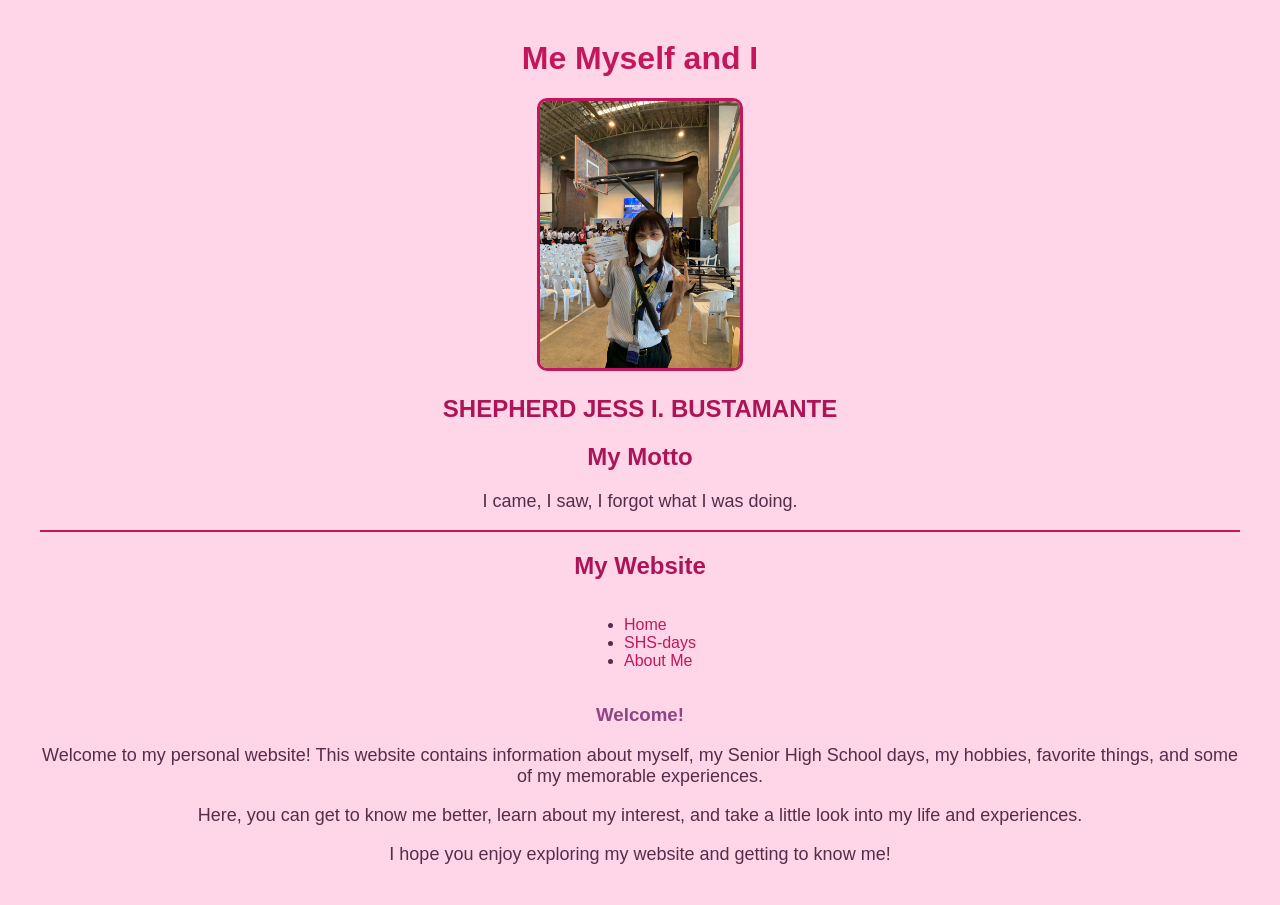
<file: index.html>
<!DOCTYPE html>
<html>
<head>
    <title>My Autobiography</title>
    <link rel="stylesheet" href="style.css">
</head>

<body>

    <h1>Me Myself and I</h1>

    <img src="shep3.jpg" alt="My Picture" width="200">

    <h2>SHEPHERD JESS I. BUSTAMANTE</h2>

    <h2>My Motto</h2>
    <p>I came, I saw, I forgot what I was doing.</p>
   

    <hr>

    <h2>My Website</h2>

    <ul>
        <li><a href="index.html">Home</a></li>
        <li><a href="SHS-days (1).html">SHS-days</a></li>
        <li><a href="about.html">About Me</a></li>
    </ul>

    <h3>Welcome!</h3>
    <p>
        Welcome to my personal website! This website contains information about myself, my Senior High School days, my hobbies, favorite things, and some of my memorable experiences.
    </p>
    <p>
        Here, you can get to know me better, learn about my interest, and take a little look into my life and experiences.
    </p>
    <p>
        I hope you enjoy exploring my website and getting to know me!
    </p>

</body>
</html>
</file>
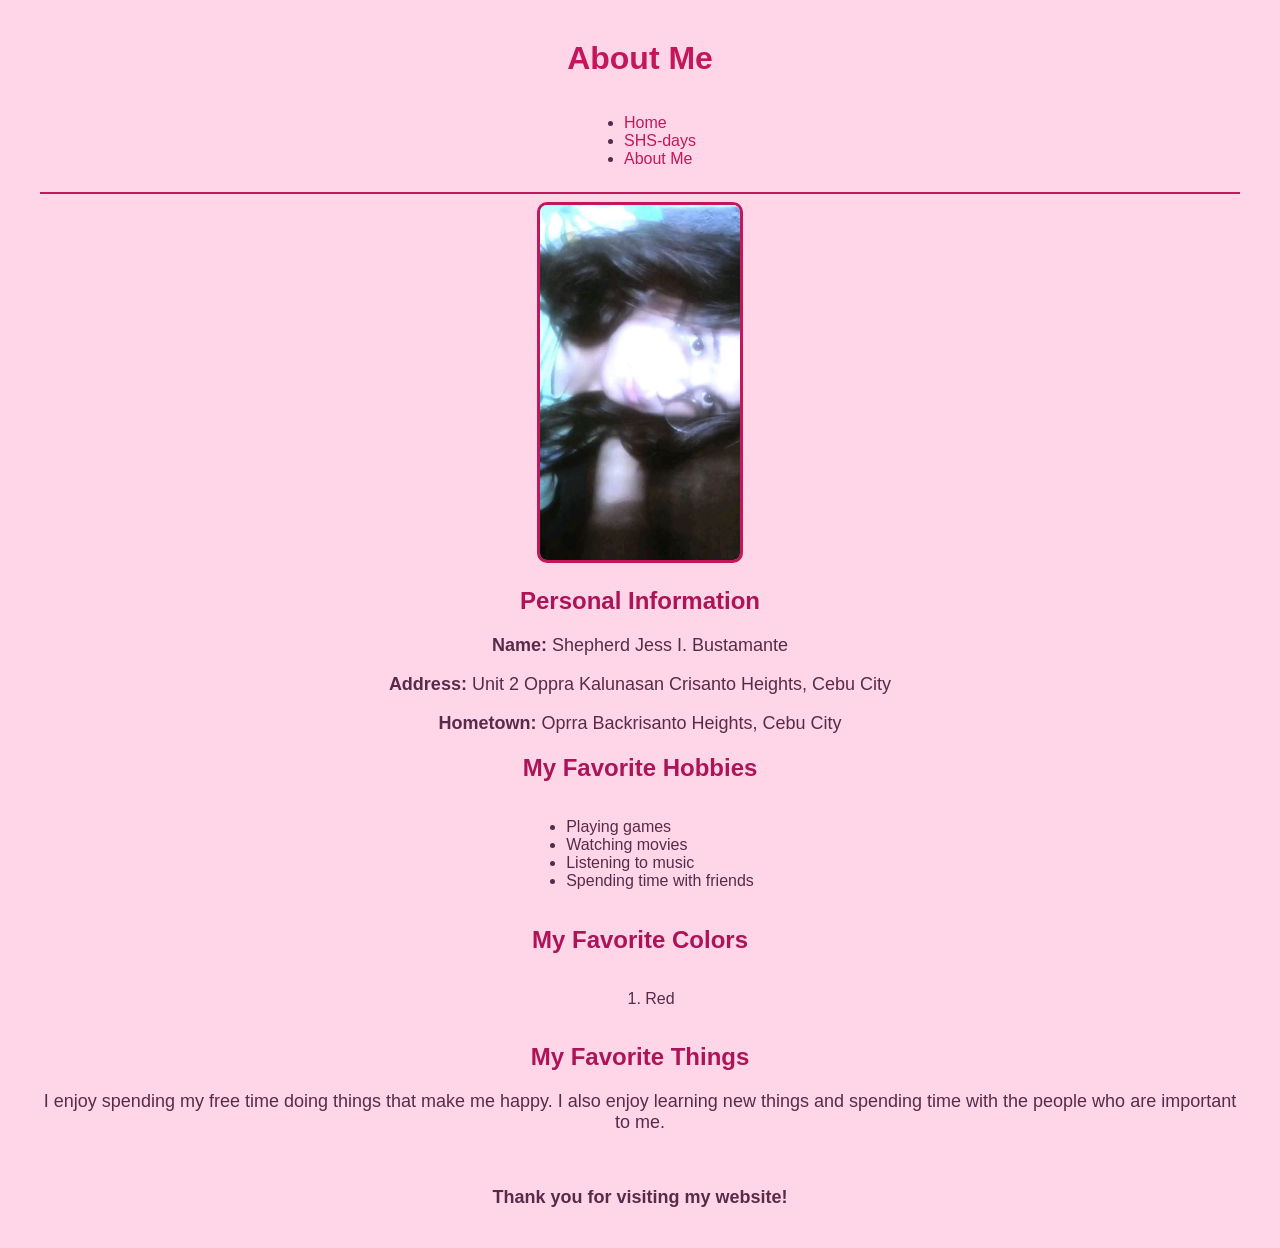
<file: about.html>
<!DOCTYPE html>
<html>
<head>
    <title>About Me</title>
    <link rel="stylesheet" href="style.css">
   
</head>

<body>

    <h1>About Me</h1>

    <ul>
        <li><a href="index.html">Home</a></li>
        <li><a href="SHS-days (1).html">SHS-days</a></li>
        <li><a href="about.html">About Me</a></li>
    </ul>

    <hr>
       <img src="jess1.jpg" alt="My Picture" width="200">
    <h2>Personal Information</h2>

    <p><b>Name:</b> Shepherd Jess I. Bustamante</p>
    <p><b>Address:</b> Unit 2 Oppra Kalunasan Crisanto Heights, Cebu City </p>
    <p><b>Hometown:</b> Oprra Backrisanto Heights, Cebu City</p>

    <h2>My Favorite Hobbies</h2>

    <ul>
        <li>Playing games</li>
        <li>Watching movies</li>
        <li>Listening to music</li>
        <li>Spending time with friends</li>
        
    </ul>

    <h2>My Favorite Colors</h2>

    <ol>
        <li>Red</li>
    </ol>

    <h2>My Favorite Things</h2>

    <p>
        I enjoy spending my free time doing things that make me happy.
        I also enjoy learning new things and spending time with the
        people who are important to me.
    </p>

    <br>

    <p>
        <b>Thank you for visiting my website!</b>
    </p>

</body>
</html>
</file>
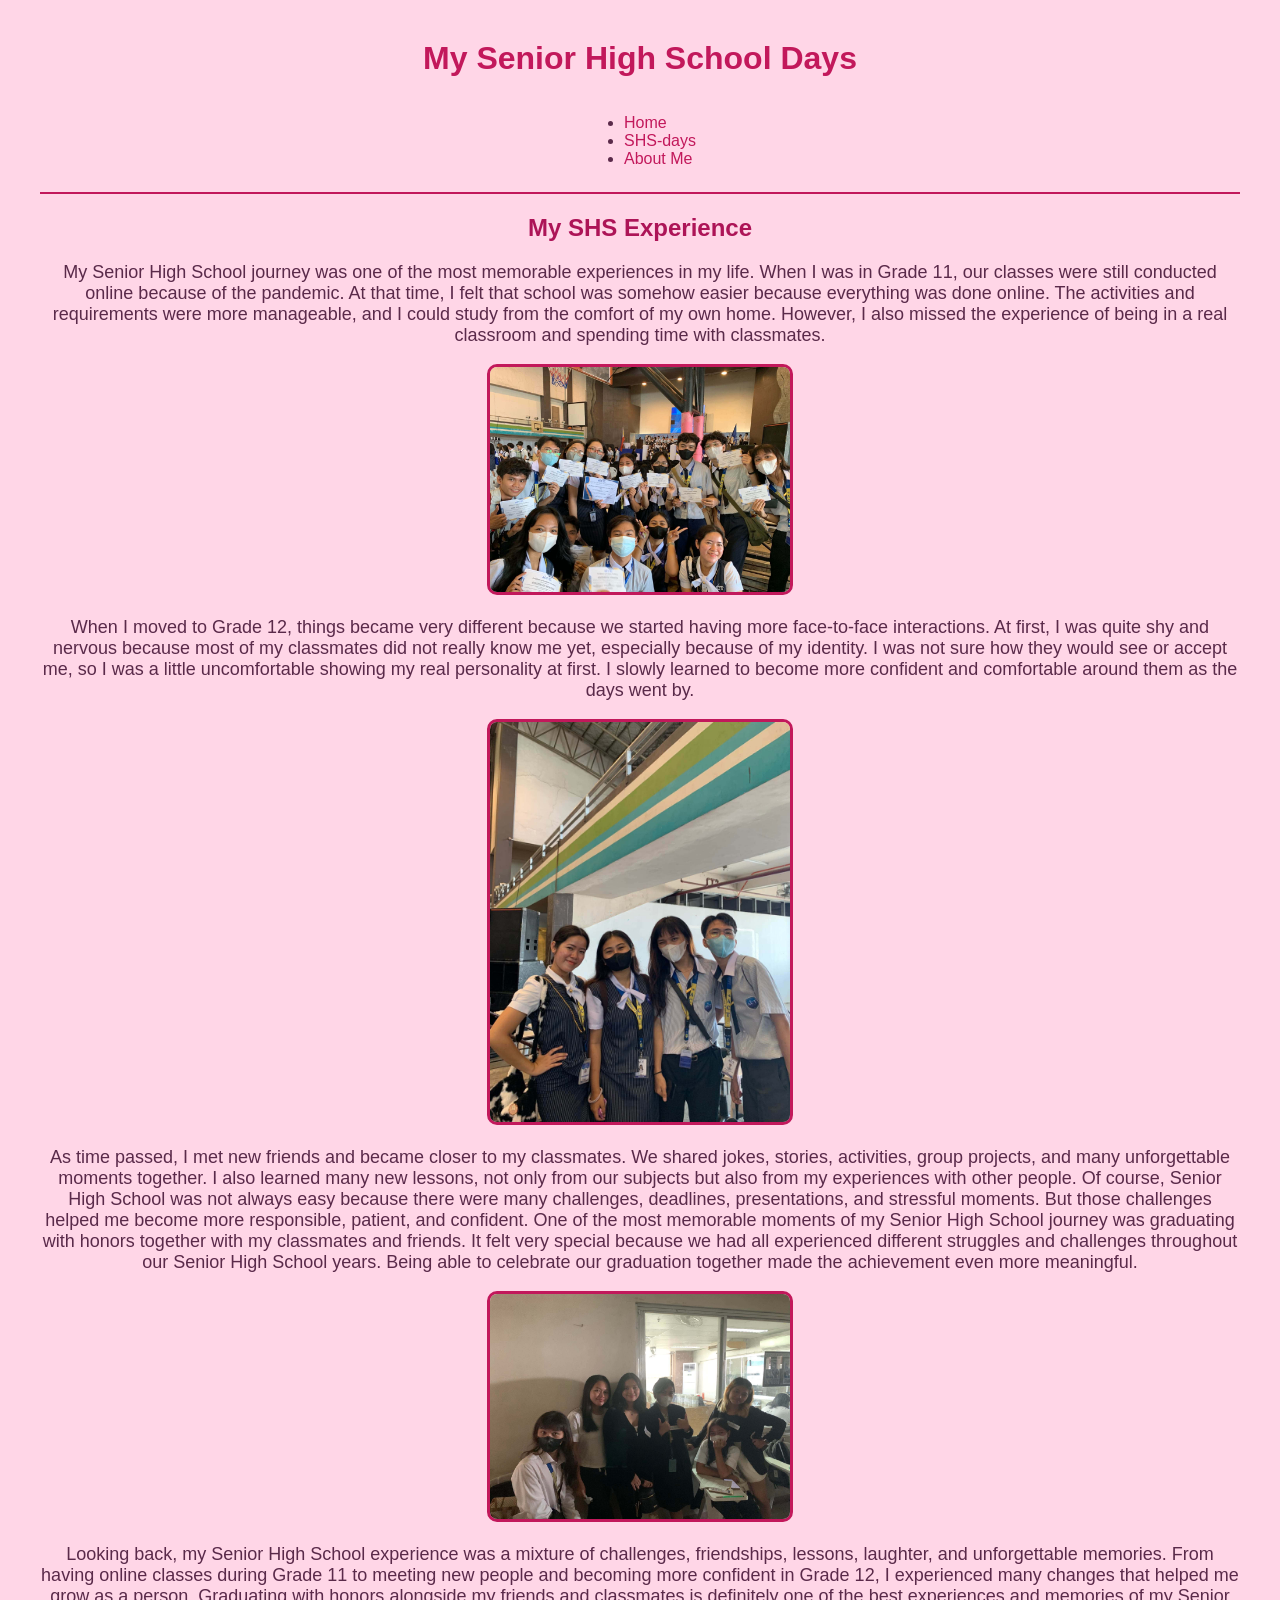
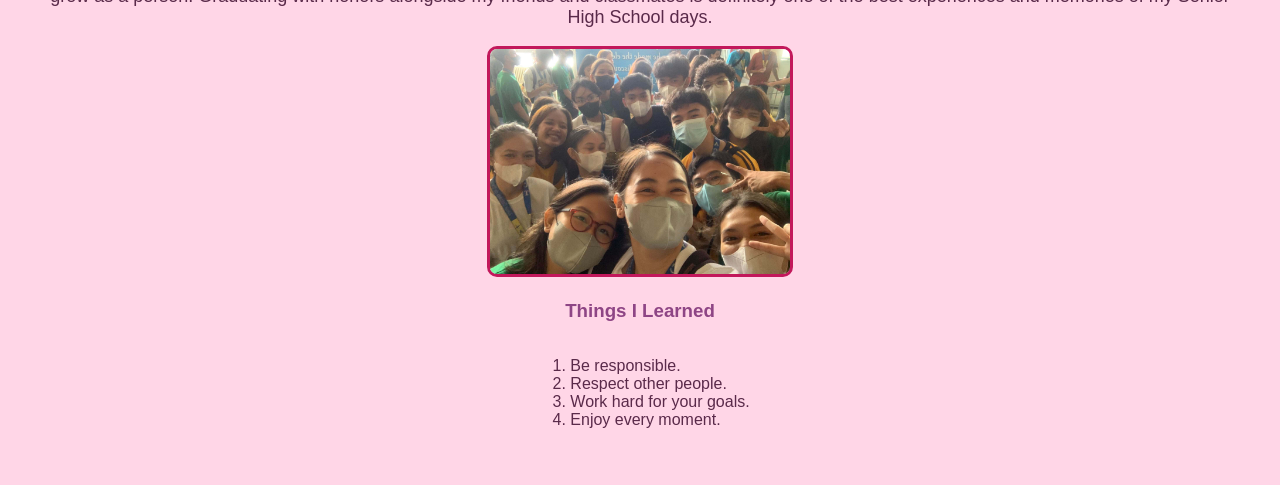
<file: SHS-days (1).html>
<!DOCTYPE html>
<html>
<head>
    <title>My SHS Days</title>
    <link rel="stylesheet" href="style.css">
</head>

<body>

    <h1>My Senior High School Days</h1>

    <ul>
        <li><a href="index.html">Home</a></li>
        <li><a href="SHS-days (1).html">SHS-days</a></li>
        <li><a href="about.html">About Me</a></li>
    </ul>

    <hr>

    <h2>My SHS Experience</h2>

    <p>
        My Senior High School journey was one of the most memorable experiences in my life. When I was in Grade 11, our classes were still conducted online because of the pandemic. At that time, I felt that school was somehow easier because everything was done online. The activities and requirements were more manageable, and I could study from the comfort of my own home. However, I also missed the experience of being in a real classroom and spending time with classmates. 
    </p>
    <img src="shep2.jpg" alt="My SHS Picture" width="300">
  <br>
  <p>
    When I moved to Grade 12, things became very different because we started having more face-to-face interactions. At first, I was quite shy and nervous because most of my classmates did not really know me yet, especially because of my identity. I was not sure how they would see or accept me, so I was a little uncomfortable showing my real personality at first. I slowly learned to become more confident and comfortable around them as the days went by.
  </p>
  <img src="shep6.jpg" alt="My SHS Picture" width="300">
  <br>
  <p>
    As time passed, I met new friends and became closer to my classmates. We shared jokes, stories, activities, group projects, and many unforgettable moments together. I also learned many new lessons, not only from our subjects but also from my experiences with other people. Of course, Senior High School was not always easy because there were many challenges, deadlines, presentations, and stressful moments. But those challenges helped me become more responsible, patient, and confident. One of the most memorable moments of my Senior High School journey was graduating with honors together with my classmates and friends. It felt very special because we had all experienced different struggles and challenges throughout our Senior High School years. Being able to celebrate our graduation together made the achievement even more meaningful.
  </p>
  <img src="shep4.jpg" alt="My SHS Picture" width="300">
  <br>
  <p>
      Looking back, my Senior High School experience was a mixture of challenges, friendships, lessons, laughter, and unforgettable memories. From having online classes during Grade 11 to meeting new people and becoming more confident in Grade 12, I experienced many changes that helped me grow as a person. Graduating with honors alongside my friends and classmates is definitely one of the best experiences and memories of my Senior High School days.
  </p>

    <img src="shep5.jpg" alt="My SHS Picture" width="300">

    <h3>Things I Learned</h3>

    <ol>
        <li>Be responsible.</li>
        <li>Respect other people.</li>
        <li>Work hard for your goals.</li>
        <li>Enjoy every moment.</li>
    </ol>


</body>
</html>
</file>
<file: style.css>
body {
    background-color: #ffd6e7;
    color: #5a2a4a;
    font-family: Arial, sans-serif;
    text-align: center;
    margin: 40px;
}

h1 {
    color: #c2185b;
}

h2 {
    color: #ad1457;
}

h3, h4, h5, h6 {
    color: #8e4585;
}

p {
    font-size: 18px;
}

img {
    border: 3px solid #c2185b;
    border-radius: 10px;
}

ul, ol {
    display: inline-block;
    text-align: left;
}

a {
    color: #c2185b;
    text-decoration: none;
}

a:hover {
    color: #e91e63;
}

hr {
    border: 1px solid #c2185b;
}
</file>
